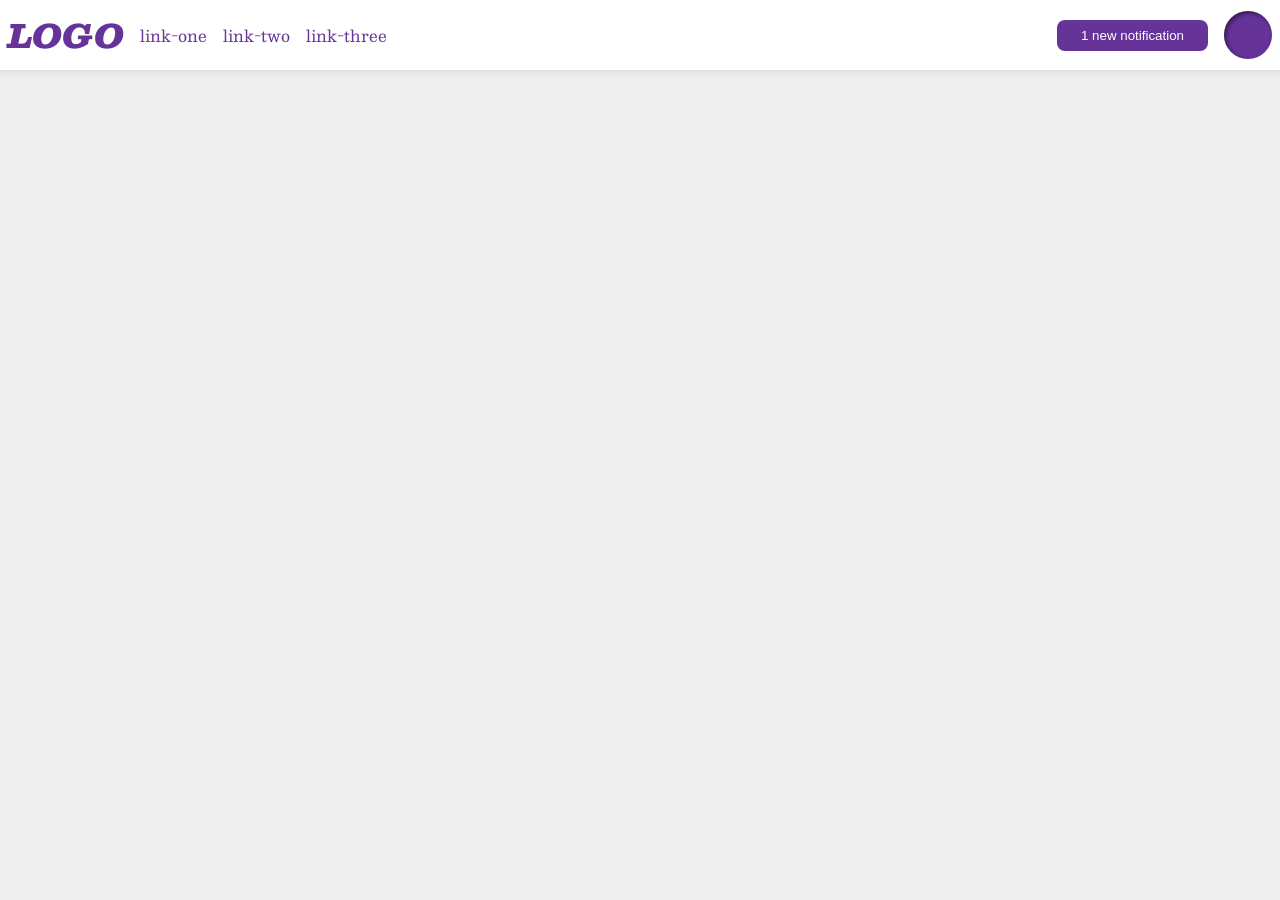
<file: foundations/flex/03-flex-header-2/index.html>
<!DOCTYPE html>
<html lang="en">
  <head>
    <meta charset="UTF-8">
    <meta http-equiv="X-UA-Compatible" content="IE=edge">
    <meta name="viewport" content="width=device-width, initial-scale=1.0">
    <title>Flex Header 2</title>
    <link rel="stylesheet" href="style.css">
  </head>
  <body>
    <div class="header">
      <div class="left">
        <div class="logo">
        LOGO
        </div>
        <ul class="links">
          <li><a href="https://google.com">link-one</a></li>
          <li><a href="https://google.com">link-two</a></li>
          <li><a href="https://google.com">link-three</a></li>
        </ul>
      </div>
      <div class="right">
        <button class="notifications">
        1 new notification
        </button>
        <div class="profile-image"></div>
      </div>
    </div>
  </body>
</html>
</file>
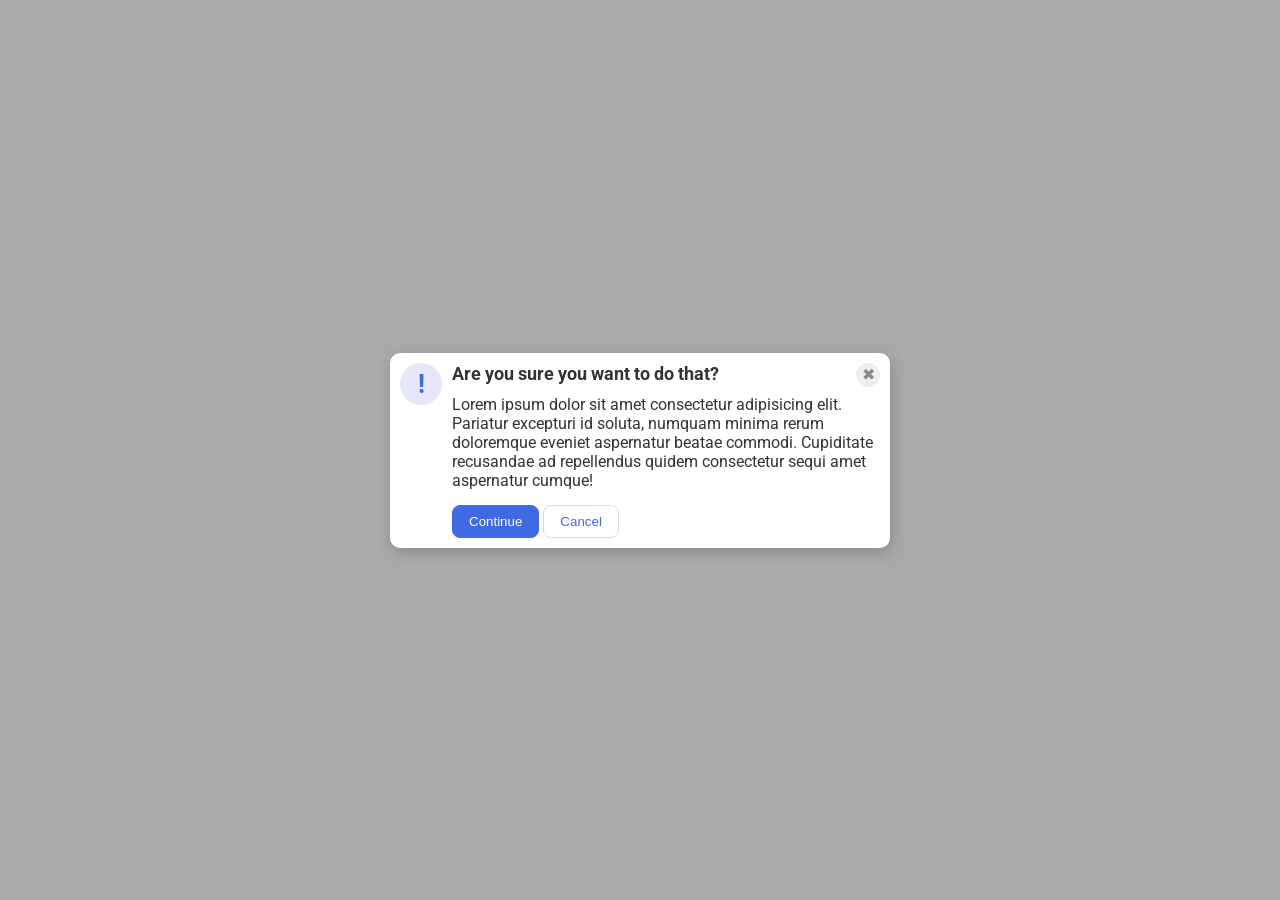
<file: foundations/flex/05-flex-modal/index.html>
<!DOCTYPE html>
<html lang="en">
  <head>
    <meta charset="UTF-8">
    <meta http-equiv="X-UA-Compatible" content="IE=edge">
    <meta name="viewport" content="width=device-width, initial-scale=1.0">
    <link rel="stylesheet" href="style.css">
    <title>Modal</title>
  </head>
  <body>
    <div class="modal">
      <div class="icon">!</div>
      <div class="container">
        <div class="header-close">
          <div class="header">Are you sure you want to do that?</div>
          <button class="close-button">✖</button>
        </div>
        <div class="text">Lorem ipsum dolor sit amet consectetur adipisicing elit. Pariatur excepturi id soluta, numquam minima rerum doloremque eveniet aspernatur beatae commodi. Cupiditate recusandae ad repellendus quidem consectetur sequi amet aspernatur cumque!</div>
        <div class="continue-cancel">
          <button class="continue">Continue</button>
          <button class="cancel">Cancel</button>
        </div>
      </div>
    </div>
  </body>
</html>
</file>
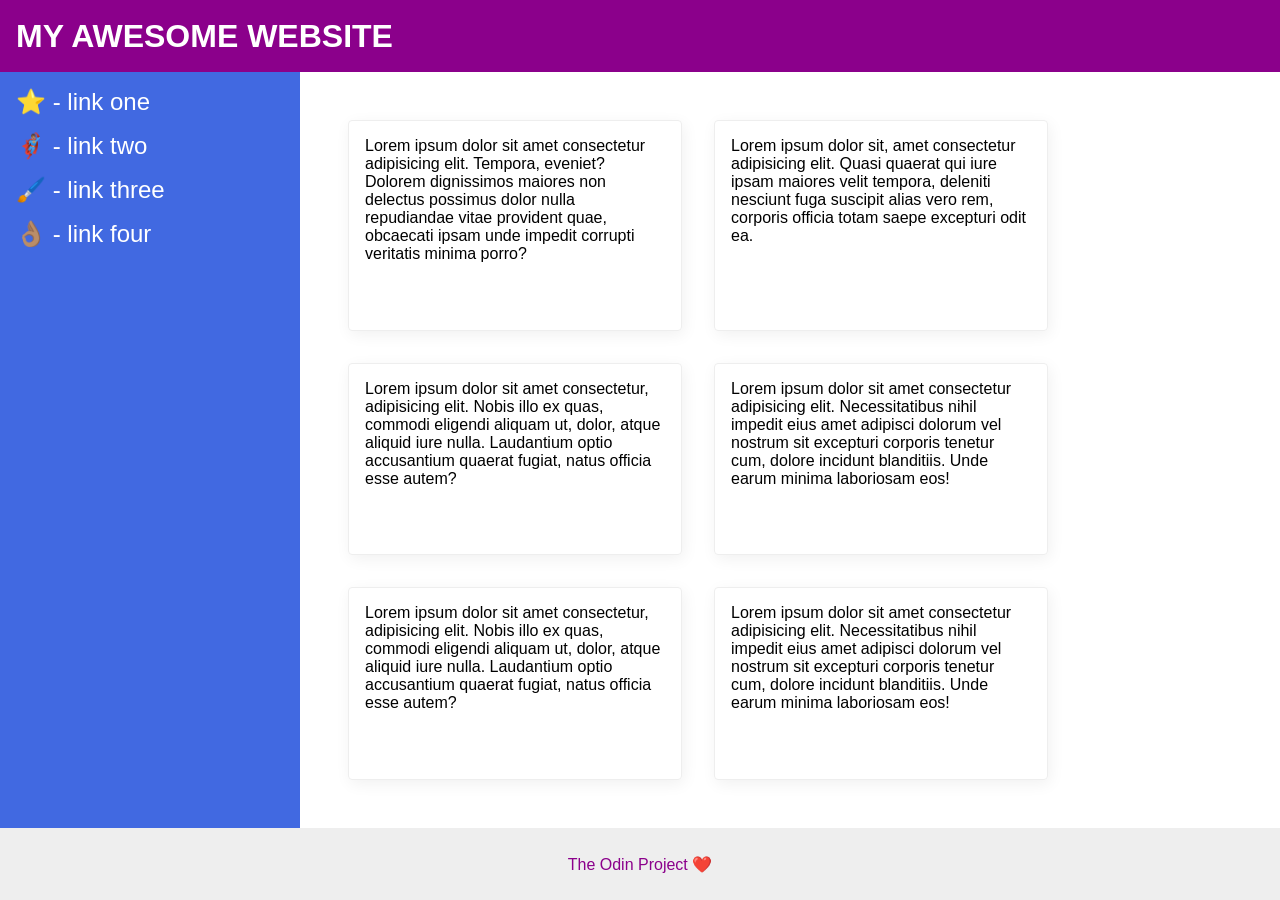
<file: foundations/flex/07-flex-layout-2/index.html>
<!DOCTYPE html>
<html lang="en">
  <head>
    <meta charset="UTF-8">
    <meta http-equiv="X-UA-Compatible" content="IE=edge">
    <meta name="viewport" content="width=device-width, initial-scale=1.0">
    <title>The Holy Grail</title>
    <link rel="stylesheet" href="style.css">
  </head>
  <body>
    <div class="header">
      MY AWESOME WEBSITE
    </div>
    
    <div class="container">
      <div class="sidebar">
        <ul>
          <li><a href="#">⭐ - link one</a></li>
          <li><a href="#">🦸🏽‍♂️ - link two</a></li>
          <li><a href="#">🖌️ - link three</a></li>
          <li><a href="#">👌🏽 - link four</a></li>
        </ul>
      </div>

      <div class="container-two">
        <div class="card">Lorem ipsum dolor sit amet consectetur adipisicing elit. Tempora, eveniet? Dolorem dignissimos maiores non delectus possimus dolor nulla repudiandae vitae provident quae, obcaecati ipsam unde impedit corrupti veritatis minima porro?</div>
        <div class="card">Lorem ipsum dolor sit, amet consectetur adipisicing elit. Quasi quaerat qui iure ipsam maiores velit tempora, deleniti nesciunt fuga suscipit alias vero rem, corporis officia totam saepe excepturi odit ea.</div>
        <div class="card">Lorem ipsum dolor sit amet consectetur, adipisicing elit. Nobis illo ex quas, commodi eligendi aliquam ut, dolor, atque aliquid iure nulla. Laudantium optio accusantium quaerat fugiat, natus officia esse autem?</div>
        <div class="card">Lorem ipsum dolor sit amet consectetur adipisicing elit. Necessitatibus nihil impedit eius amet adipisci dolorum vel nostrum sit excepturi corporis tenetur cum, dolore incidunt blanditiis. Unde earum minima laboriosam eos!</div>
        <div class="card">Lorem ipsum dolor sit amet consectetur, adipisicing elit. Nobis illo ex quas, commodi eligendi aliquam ut, dolor, atque aliquid iure nulla. Laudantium optio accusantium quaerat fugiat, natus officia esse autem?</div>
        <div class="card">Lorem ipsum dolor sit amet consectetur adipisicing elit. Necessitatibus nihil impedit eius amet adipisci dolorum vel nostrum sit excepturi corporis tenetur cum, dolore incidunt blanditiis. Unde earum minima laboriosam eos!</div>
        </div>
    </div>
    
    <div class="footer">
      The Odin Project ❤️
    </div>
  </body>
</html>
</file>
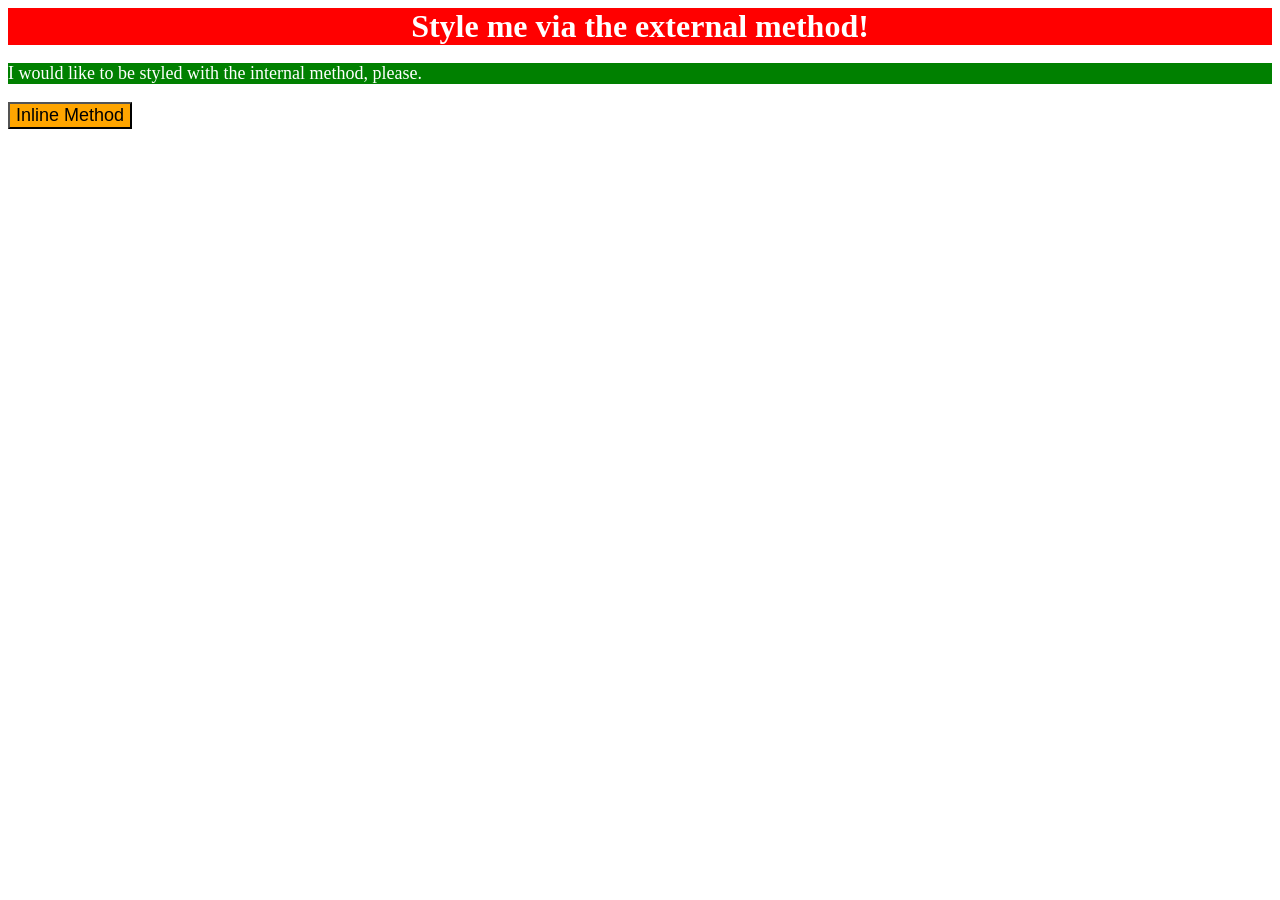
<file: foundations/intro-to-css/01-css-methods/index.html>
<!DOCTYPE html>
<html lang="en">
  <head>
    <meta charset="UTF-8">
    <meta http-equiv="X-UA-Compatible" content="IE=edge">
    <meta name="viewport" content="width=device-width, initial-scale=1.0">
    <title>Methods for Adding CSS</title>
    
    <link rel="stylesheet" href="styles.css">
    <style>
    p {
      color: white;
      background-color: green;
      font-size: 18px;
    }
  </style>
  </head>
  <body>
    <div>Style me via the external method!</div>
    <p>I would like to be styled with the internal method, please.</p>
    <button style="background-color: orange; font-size: 18px;">Inline Method</button>
  </body>
</html>
</file>
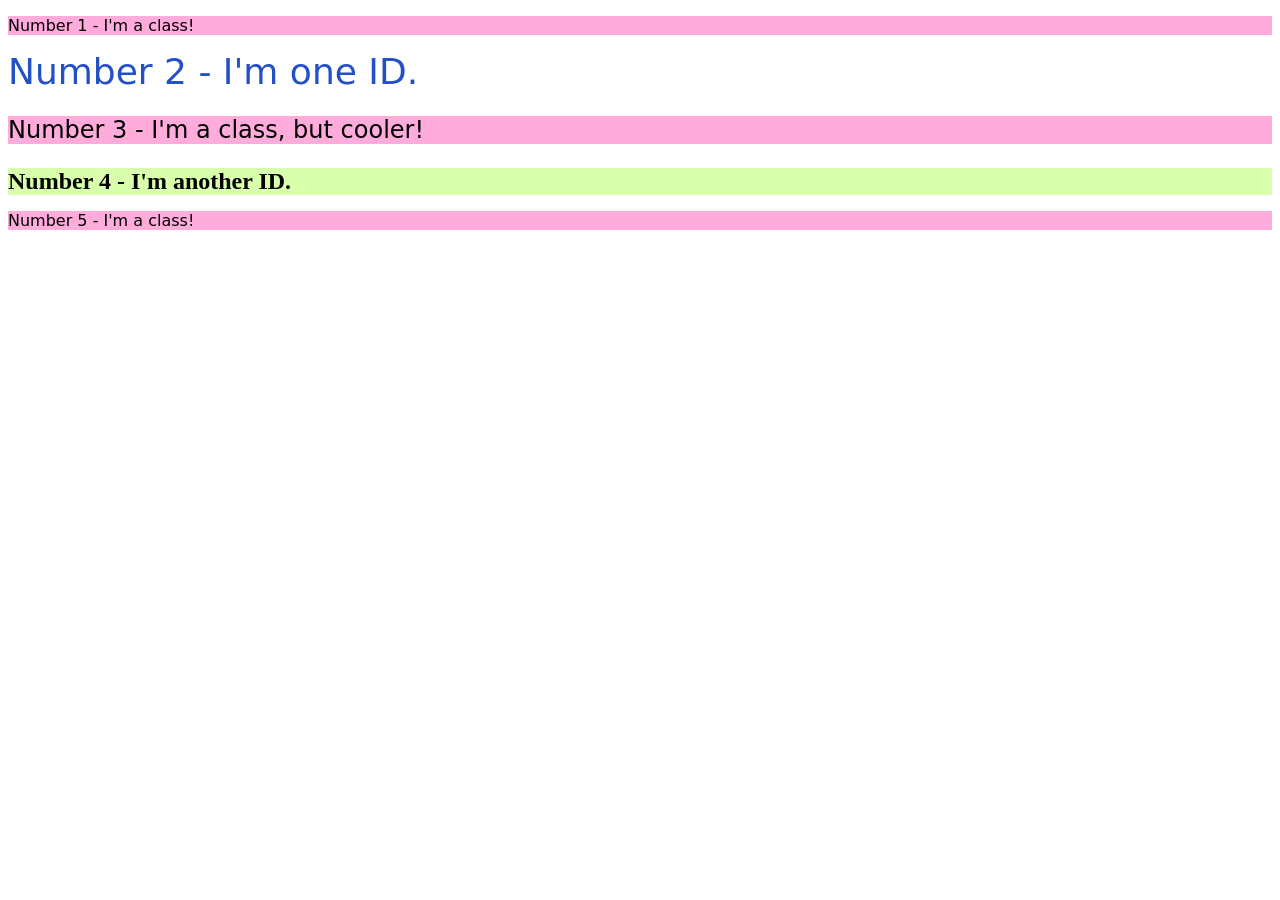
<file: foundations/intro-to-css/02-class-id-selectors/index.html>
<!DOCTYPE html>
<html lang="en">
  <head>
    <meta charset="UTF-8">
    <meta http-equiv="X-UA-Compatible" content="IE=edge">
    <meta name="viewport" content="width=device-width, initial-scale=1.0">
    <title>Class and ID Selectors</title>
    <link rel="stylesheet" href="style.css">
  </head>
  <body>
    <p class="odd-number">Number 1 - I'm a class!</p>
    <div id="second-element">Number 2 - I'm one ID.</div>
    <p class="odd-number third-element">Number 3 - I'm a class, but cooler!</p>
    <div id="fourth-element">Number 4 - I'm another ID.</div>
    <p class="odd-number">Number 5 - I'm a class!</p>
  </body>
</html>
</file>
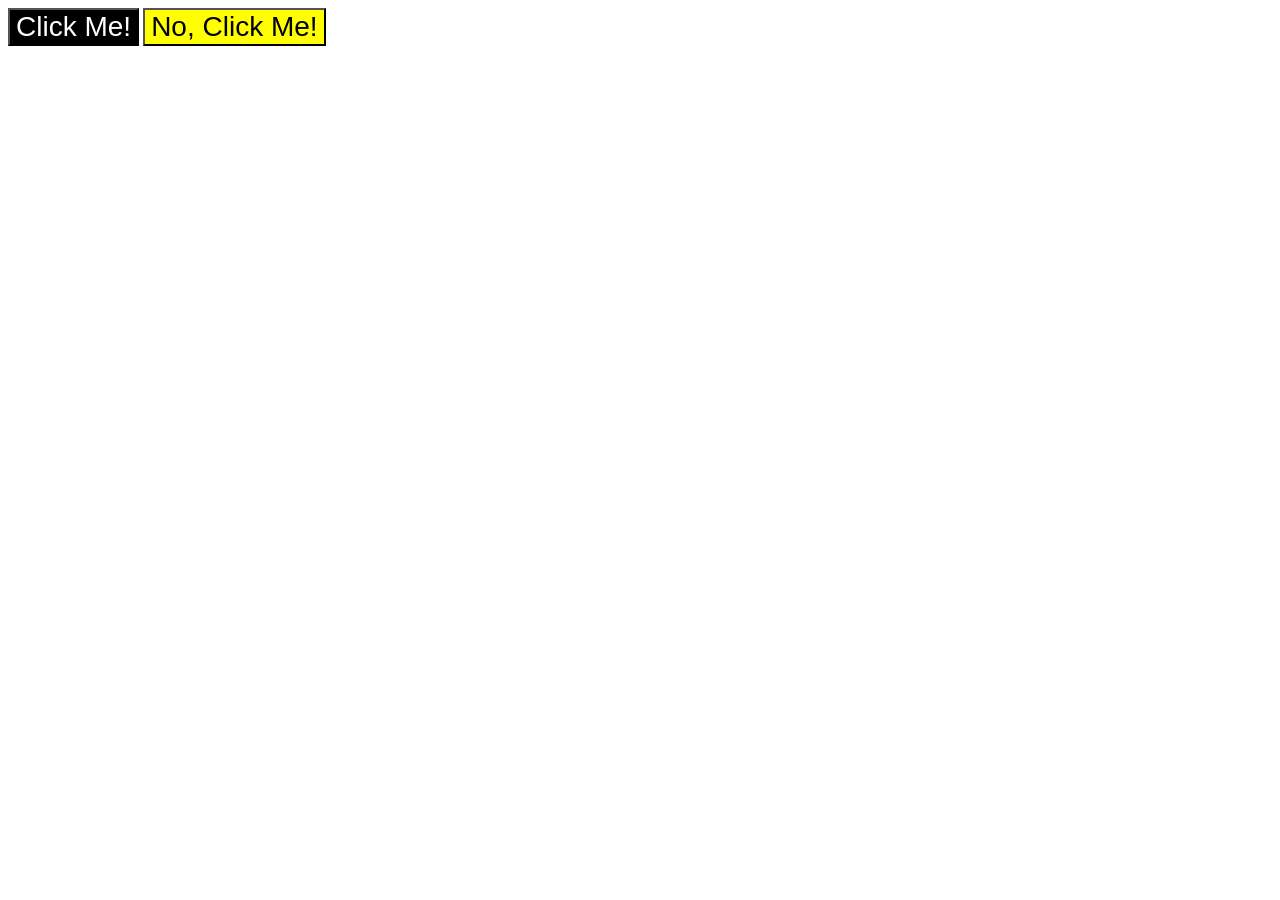
<file: foundations/intro-to-css/03-grouping-selectors/index.html>
<!DOCTYPE html>
<html lang="en">
  <head>
    <meta charset="UTF-8">
    <meta http-equiv="X-UA-Compatible" content="IE=edge">
    <meta name="viewport" content="width=device-width, initial-scale=1.0">
    <title>Grouping Selectors</title>
    <link rel="stylesheet" href="style.css">
  </head>
  <body>
    <button class="click-me">Click Me!</button>
    <button class="no-click-me">No, Click Me!</button>
  </body>
</html>
</file>
<file: foundations/flex/03-flex-header-2/style.css>
/* this is some magical font-importing.  
you'll learn about it later. */
@import url('https://fonts.googleapis.com/css2?family=Besley:ital,wght@0,400;1,900&display=swap');

body {
  margin: 0;
  background: #eee;
  font-family: Besley, serif;
}

.header {
  background: white;
  border-bottom: 1px solid #ddd;
  box-shadow: 0 0 8px rgba(0,0,0,.1);
  display: flex;
  justify-content: space-between;
  align-items: center;
  padding: 8px;
}

.left {
  display: flex;
  gap: 16px;
  align-items: center;
} 

.right {
  display: flex;
  gap: 16px;
  align-items: center;
} 

.profile-image {
  background: rebeccapurple;
  box-shadow: inset 2px 2px 4px rgba(0,0,0,.5);
  border-radius: 50%;
  width: 48px;
  height: 48px;
}

.logo {
  color: rebeccapurple;
  font-size: 32px;
  font-weight: 900;
  font-style: italic;
}

button {
  border: none;
  border-radius: 8px;
  background: rebeccapurple;
  color: white;
  padding: 8px 24px;
}

a {
  /* this removes the line under our links */
  text-decoration: none;
  color: rebeccapurple;
}

ul {
  list-style-type: none;
  display: flex;
  padding: 0px;
  margin: 0px;
  gap: 16px;
}
</file>
<file: foundations/flex/05-flex-modal/style.css>
@import url('https://fonts.googleapis.com/css2?family=Roboto:wght@400;700&display=swap');

html, body {
  height: 100%;
}

body {
  font-family: Roboto, sans-serif;
  margin: 0;
  background: #aaa;
  color: #333;
  /* I'll give you this one for free lol */
  display: flex;
  align-items: center;
  justify-content: center;
}

/* * {
  outline: 1px solid magenta;
} */

.modal {
  background: white;
  width: 480px;
  border-radius: 10px;
  box-shadow: 2px 4px 16px rgba(0,0,0,.2);
  display: flex;
  padding: 10px;
}

.icon {
  color: royalblue;
  font-size: 26px;
  font-weight: 700;
  background: lavender;
  width: 42px;
  height: 42px;
  border-radius: 50%;
  display: flex;
  align-items: center;
  justify-content: center;
  flex: 0 0 auto;
  margin-right: 10px;
}

.header-close {
  display: flex;
  justify-content: space-between;
  margin-bottom: 8px;;
}

.header {
  font-size: 18px;
  font-weight: 700;
}

.close-button {
  background: #eee;
  border-radius: 50%;
  color: #888;
  font-weight: 400;
  font-size: 16px;
  height: 24px;
  width: 24px;
  display: flex;
  align-items: center;
  justify-content: center;
  border: 1px solid #eee;
  padding: 0;
  flex: 0 0 auto;
}

button {
  cursor: pointer;
  padding: 8px 16px;
  border-radius: 8px;
}

.continue-cancel {
  padding-top: 15px;
}

button.continue {
  background: royalblue;
  border: 1px solid royalblue;
  color: white;
}

button.cancel {
  background: white;
  border: 1px solid #ddd;
  color: royalblue;
}
</file>
<file: foundations/flex/07-flex-layout-2/style.css>
body {
  font-family: -apple-system, BlinkMacSystemFont, 'Segoe UI', Roboto, Oxygen, Ubuntu, Cantarell, 'Open Sans', 'Helvetica Neue', sans-serif;
  margin: 0;
  min-height: 100vh;
  display: flex;
  flex-direction: column;
}

/* * {
  outline: 1px solid red;
} */

.container {
  display: flex;
  flex: 1;
}

.header {
  height: 72px;
  background: darkmagenta;
  color: white;
  font-size: 32px;
  padding: 0px 16px;
  display: flex;
  align-items: center;
  font-weight: bold;
}

.footer {
  height: 72px;
  background: #eee;
  color: darkmagenta;
  display: flex;
  justify-content: center;
  align-items: center;
}

.sidebar {
  width: 300px;
  background: royalblue;
  box-sizing: border-box;
  flex: 0 0 auto;
  padding: 16px;
}

.container-two {
  display: flex;
  flex-wrap: wrap;
  padding: 48px;
  gap: 32px;
}

ul {
  padding: 0px;
  margin: 0px;
}

li {
  list-style-type: none;
  margin: 0px 0px 16px;
}

a {
  text-decoration: none;
  color: white;
  font-size: 24px;
}

.card {
  border: 1px solid #eee;
  box-shadow: 2px 4px 16px rgba(0,0,0,.06);
  border-radius: 4px;
  width: 300px;
  padding: 16px;
}
</file>
<file: foundations/intro-to-css/01-css-methods/styles.css>
div {
  color: white;
  background-color: red;
  font-size: 32px;
  font-weight: bold;
  text-align: center;
}
</file>
<file: foundations/intro-to-css/02-class-id-selectors/style.css>
/* styles.css */

/*All odd number a light red/pink background, and a list of fonts containing Verdana and DejaVu Sans with sans-serif as a fallback */
.odd-number {
  background-color: rgb(255, 171, 220);
  font-family: 'Verdana', 'DejaVu Sans', 'sans-serif';
}

/* The second element: blue text and a font size of 36px */
#second-element {
  color: rgb(35, 79, 199);
  font-size: 36px;
  font-family: 'Verdana', 'DejaVu Sans', 'sans-serif';
}

/* The third element: in addition to the styles for all odd numbered elements, add a font size of 24px */
.third-element {
  font-size: 24px; 
}

/* The fourth element: a light green background, a font size of 24px, and bold */
#fourth-element {
  font-size: 24px;
  background-color: rgb(216, 255, 171);
  font-weight: bold;
}
</file>
<file: foundations/intro-to-css/03-grouping-selectors/style.css>
/* styles.css */

/* The first element: a black background and white text
The second element: a yellow background
Both elements: a font size of 28px and a list of fonts containing Helvetica and Times New Roman, with sans-serif as a fallback */

.click-me {
  background-color: rgb(0, 0, 0);
  color: white;
}

.no-click-me {
  background-color: yellow;
}

.click-me, .no-click-me {
  font-size: 28px;
  font-family: 'Helvetica', 'Times New Roman', 'sans-serif';
}
</file>
